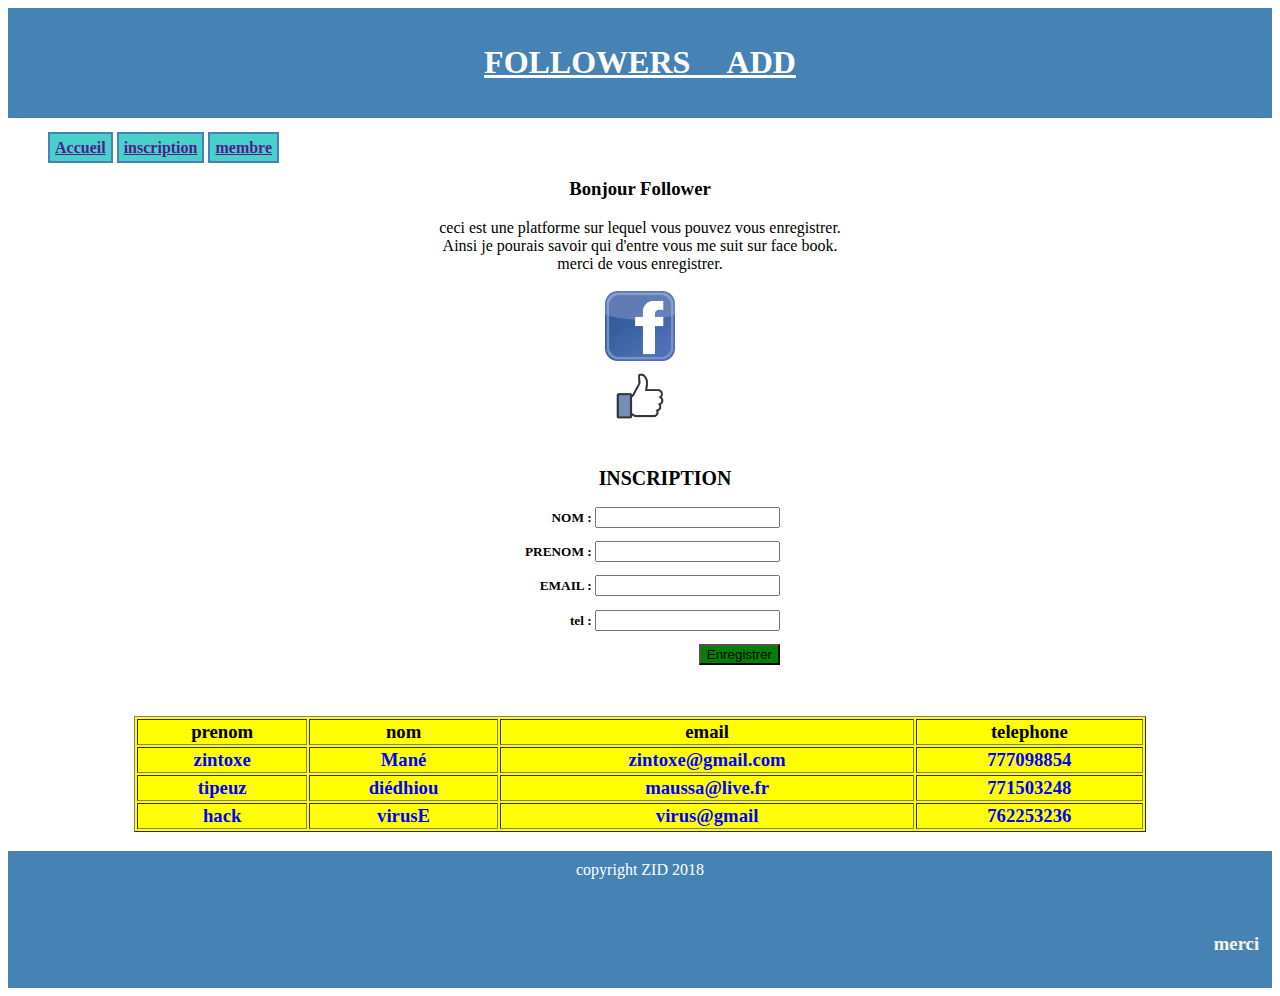
<file: new/tipeu edacy/tipeu edacy/index.html>
<!DOCTYPE html>
<html>
<head> <link rel="stylesheet" type="text/css" href="color.css" media="all">
<title>follower add</title>

</head>
<body>

		<div id="header">
			<h1>Followers Add</h1>
		</div>
		
		
		<ul id="nav">
		<h4>
			<li><a href="">Accueil</a></li> 
			<li><a href="">inscription</a></li> 
			<li><a href="">membre</a></li>
		</h4>
		</ul>
		

		<div id="section">
			<h3><center>Bonjour Follower</center> </h3>
				<p1>
					ceci est une platforme sur lequel
					vous pouvez vous enregistrer.<br>
					Ainsi je pourais savoir qui d'entre 
					vous me suit sur face book.<br>
					merci de vous enregistrer.<br>  
					
				</p1><br>
				<img id="image1" src="logofb.png" alt="ImageAlignement" align="center" ><br>
				<img id="image2" src="like.png" width="70" height="70" >
					
<center>

<form method="" action="" >
		<h5> 
			<caption><center><h2>INSCRIPTION</h2></center></caption>
			
			<p>
				<label>NOM : </label>
				<input type="text" value="" name="om" id="nom">
			</p>	
			<p>
				<label>PRENOM : </label>
				<input type="text" value="" name="prenom" id="prenom">
			</p>		
			
			<p>
				<label>EMAIL : </label>
				<input type="text" value="" name="email" id="email">
			</p>
			
			<p>
				<label>tel :</label>
				<input type="number" value="" name="telephone" id="telephone">
			</p>
			<p>
				<input type="button" class="bouton" onclick="ajouter();" value="Enregistrer"/>
			</p>
					
		
		</h5>
		
	</form>
	
<h3>
<CENTER>
<table id="tableau" border="1" WIDTH="80%">
	<thead>
		<tr>
			<th>prenom</th>
			<th>nom</th>
			<th>email</th>
			<th>telephone</th>
		</tr>
	</thead>
	<tbody>
		<tr>
			<td>zintoxe</td>
			<td>Mané</td>
			<td>zintoxe@gmail.com</td>
			<td>777098854</td>
		</tr>
		<tr>
			<td>tipeuz</td>
			<td>diédhiou</td>
			<td>maussa@live.fr</td>
			<td>771503248</td>
		</tr>
		<tr>
			<td>hack</td>
			<td>virusE</td>
			<td>virus@gmail</td>
			<td>762253236</td>
		</tr>
		   
	</tbody>
  </table>
  </center>
</h3>				
		</center>
		
		</div>

	
		<div id="footer">
		copyright ZID 2018	<br><br><br>
		<marquee>
			<h3>merci de vous avoir enregistrer</h3>
			</marquee>
		</div>
		<script type="text/javascript" src="script.js"></script>
</body>		




</html>
</file>
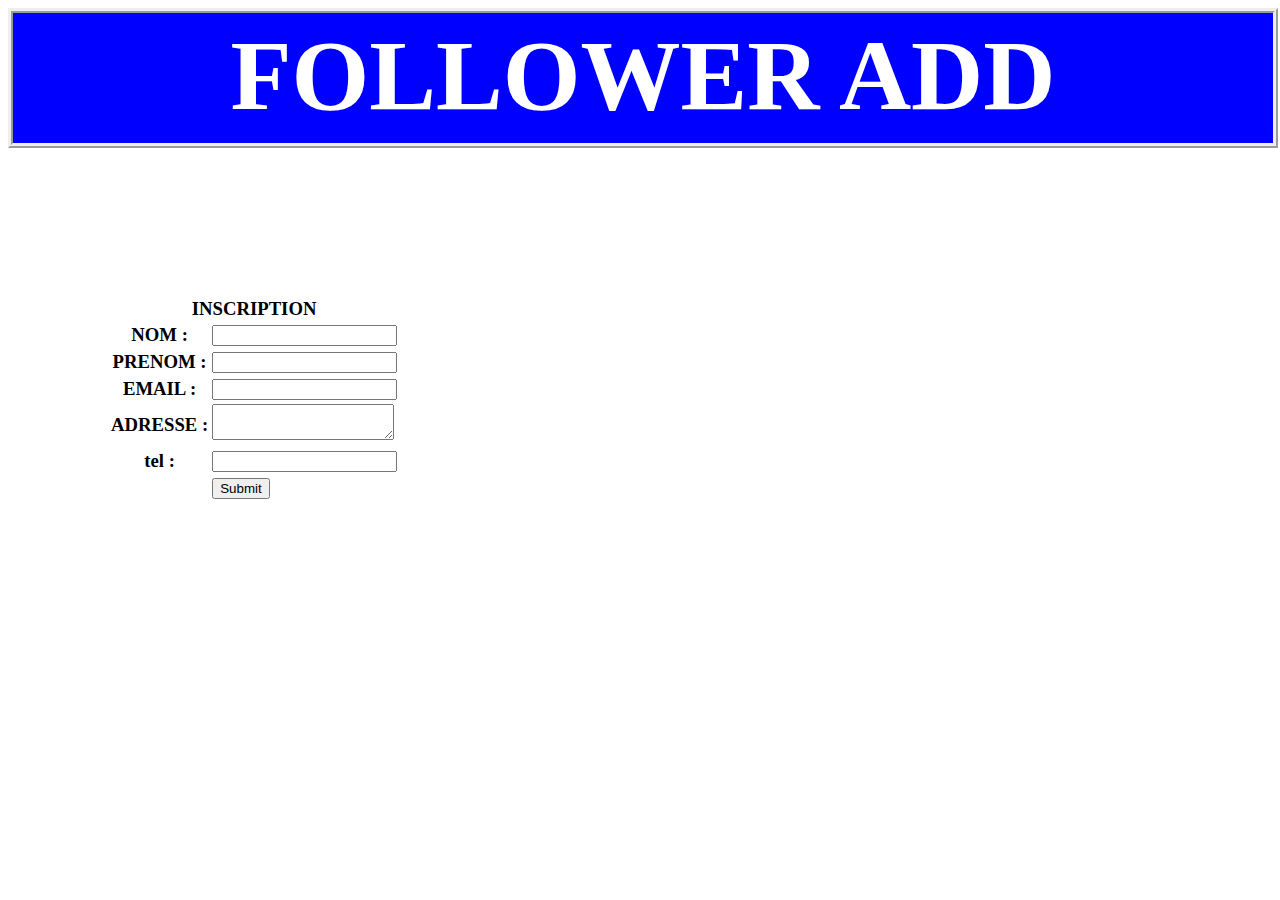
<file: projet1/formulaire.html>
<!DOCTYPE html>
<html>
 <head>
	<title>FORMULAIRE</title>
		<style>
	h1 {

			width:1250px;
			height:120px;
			padding:5px;
			margin:0 auto;
			background-color: blue;
			color: white;
			font-size: 100px;
			border: 5px ridge;

		}
	h3 {

		margin-top: 150px;
		margin-left: 100px;

		}
	
		</style>	
	<h1><center>FOLLOWER   ADD</center></h1>
</head>
	<form action="" method="">
	<body>
		<h3> 
		<table> <caption><center>INSCRIPTION</center></caption>
			<tr>
				<th>NOM : </th>
				<td><input type="text" value=""></td>
			</tr>	
			<tr>
				<th>PRENOM : </th>
				<td><input type="text" value=""></td>	
			</tr>
			<tr>
				<th>EMAIL : </th>
				<td><input type="text" value=""></td>
			</tr>
			<tr>
				<th>ADRESSE : </th>
				<td><textarea></textarea></td>
			</tr>
			<tr>
				<th>tel :</th>
				<td><input type="number" value=""></td>
			</tr>
			<tr>
				<th></th>
				<td><input type="submit" name="ENTER"></td>
			</tr>		
		</table>
		</h3>

	
		
	</form>	

	</body>
</html>
</file>
<file: new/tipeu edacy/tipeu edacy/color.css>
#header{


		background-color: steelblue;
		color:white;
		text-align: center;
		padding: 15px;
		word-spacing: 30px;
		text-transform: uppercase;
		text-decoration:underline;

        }

#nav li{


		display: inline;
		background-color: #48D1CC;
		color: white;
		height: 50px;
		width: 350px;
		padding: 5px;
		border: 2px solid steelblue;

	}

#section{

		width: 0px
		height: ;
		padding:0px;
		text-align: center;
		margin-top: 0px;
		}	

#footer{


			background-color: steelblue;
			color: white;
			clear: both;
			text-align: center;
			padding: 10px;
			margin-top: 10px;	
				}
body table, th  {


			color: black;
			
}	

body table, td{

			color: blue;
}			

body table {
		background-color: yellow;
		text-align:center;	
		margin-top: 0px;

		}


form {

	margin:4;
	background-color:;
	padding:10px;
	width:280px;
	text-align: right;
	 }

.bouton{
	background-color:green;
}

body h2 {

	margin-left: 50px;
}

body p {



}

#image1{

	width:70px; height:70px; 


	}

input[type="text"] {

	color: red;
}
</file>
